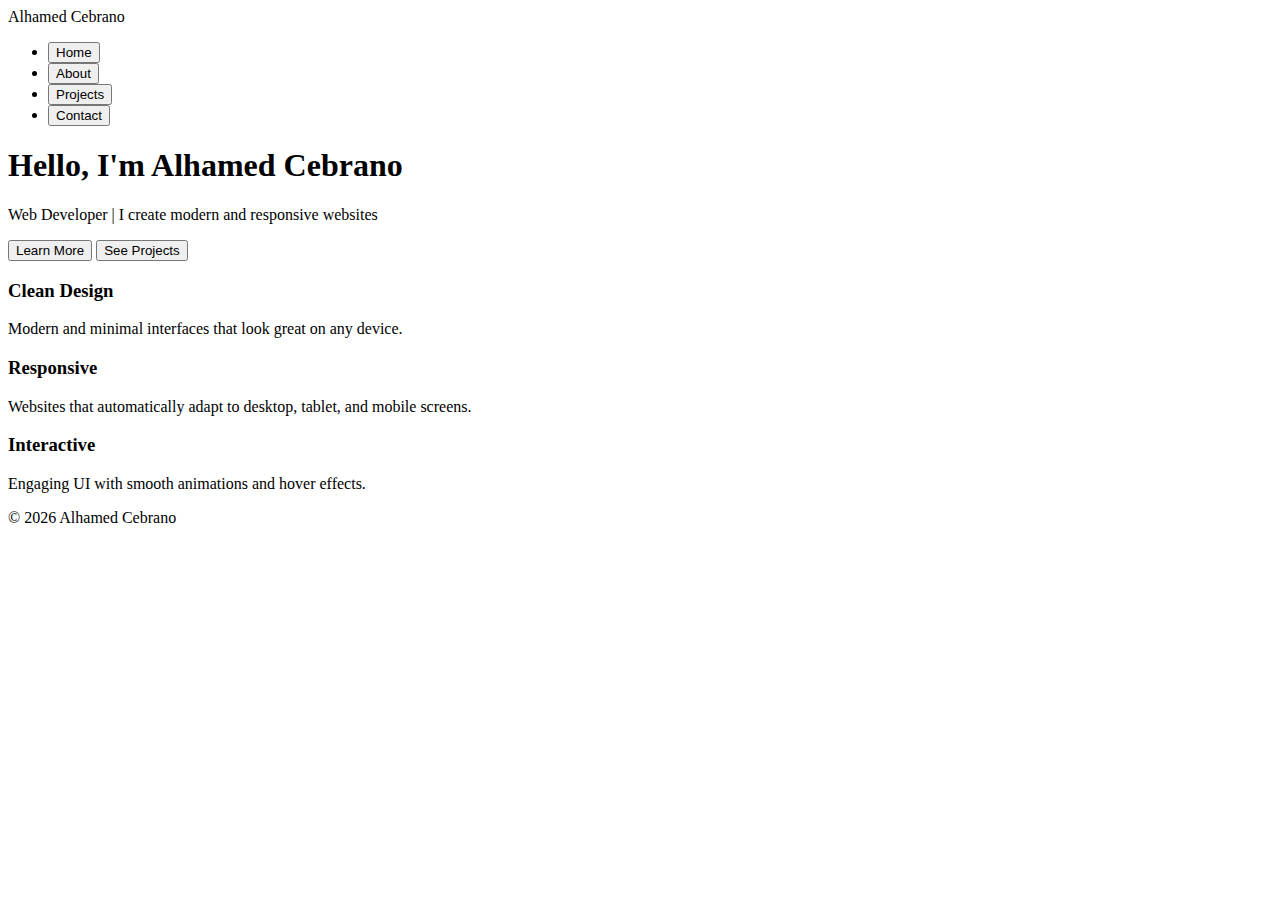
<file: index.html>
<!DOCTYPE html>
<html lang="en">
<head>
  <meta charset="UTF-8">
  <meta name="viewport" content="width=device-width, initial-scale=1.0">
  <title>Alhamed Cebrano | Portfolio</title>
  <link rel="stylesheet" href="style.css">
</head>
<body>
  <div class="page-wrapper">
    <!-- Navbar -->
    <header>
      <nav class="navbar">
        <div class="logo">Alhamed Cebrano</div>
        <ul class="nav-links">
          <li><button id="homeBtn">Home</button></li>
          <li><button id="aboutBtn">About</button></li>
          <li><button id="projectsBtn">Projects</button></li>
          <li><button id="contactBtn">Contact</button></li>
        </ul>
      </nav>
    </header>

    <!-- Main Content -->
    <main>
      <!-- Hero Section -->
      <section class="hero">
        <h1>Hello, I'm Alhamed Cebrano</h1>
        <p>Web Developer | I create modern and responsive websites</p>
        <div class="hero-buttons">
          <button id="learnMoreBtn">Learn More</button>
          <button id="projectsBtn2">See Projects</button>
        </div>
      </section>

      <!-- Features / Quick Info -->
      <section class="home-features fade-in">
        <div class="feature-card">
          <h3>Clean Design</h3>
          <p>Modern and minimal interfaces that look great on any device.</p>
        </div>
        <div class="feature-card">
          <h3>Responsive</h3>
          <p>Websites that automatically adapt to desktop, tablet, and mobile screens.</p>
        </div>
        <div class="feature-card">
          <h3>Interactive</h3>
          <p>Engaging UI with smooth animations and hover effects.</p>
        </div>
      </section>
    </main>

    <!-- Footer -->
    <footer>
      <div class="footer-container">
        <p>&copy; 2026 Alhamed Cebrano</p>
      </div>
    </footer>
  </div>

  <script src="script.js"></script>
</body>
</html>
</file>
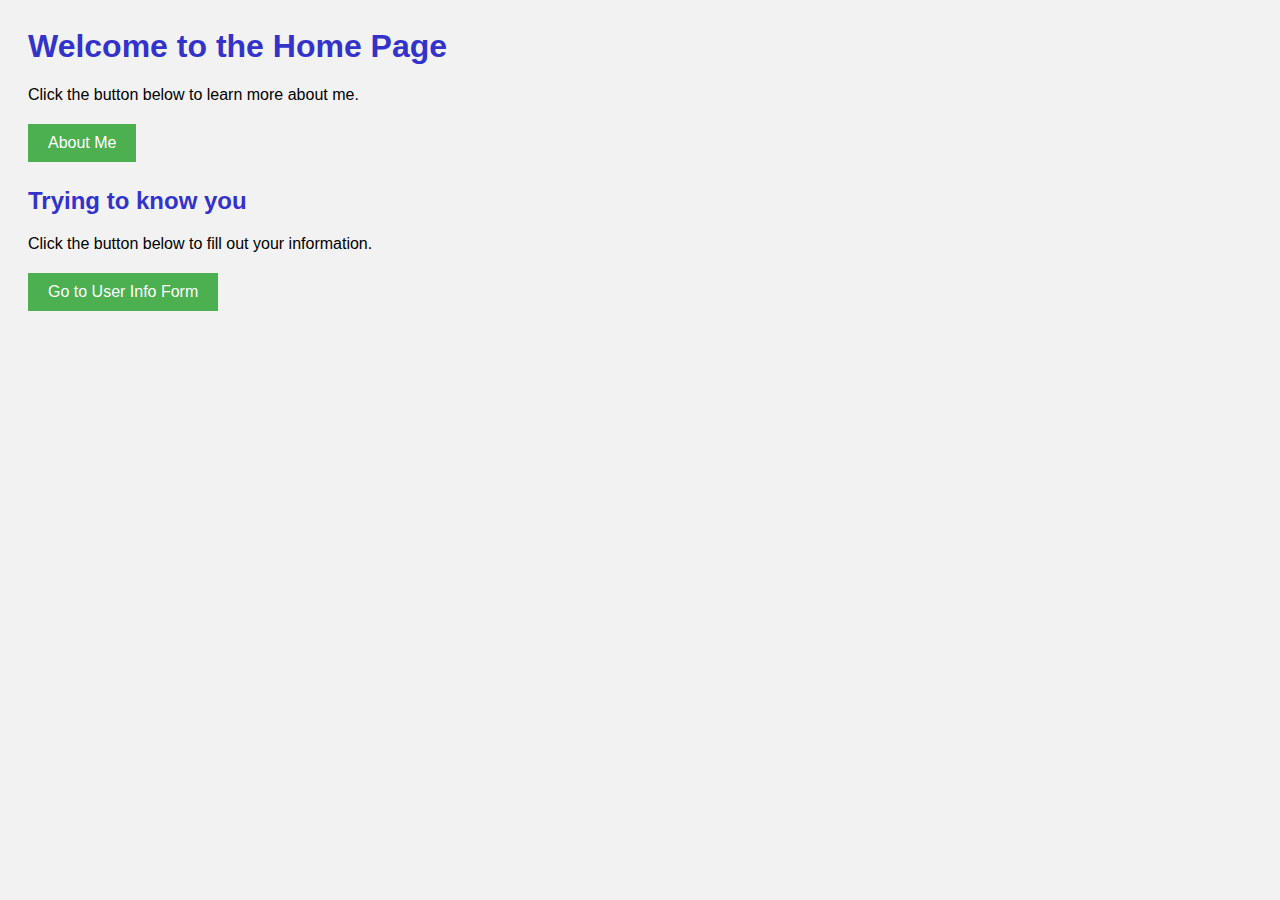
<file: WebDev_Proj/index.html>
<link rel="stylesheet" href="style.css">

<!DOCTYPE html>
<html lang="en">
<head>
  <title>Home Page</title>
</head>
<body>

<h1>Welcome to the Home Page</h1>
<p>Click the button below to learn more about me.</p>

<button id="aboutBtn">About Me</button>

<h2>Trying to know you</h2>
<p>Click the button below to fill out your information.</p>

<button id="formBtn">Go to User Info Form</button>

<script src="script.js"></script>
</body>
</html>
</file>
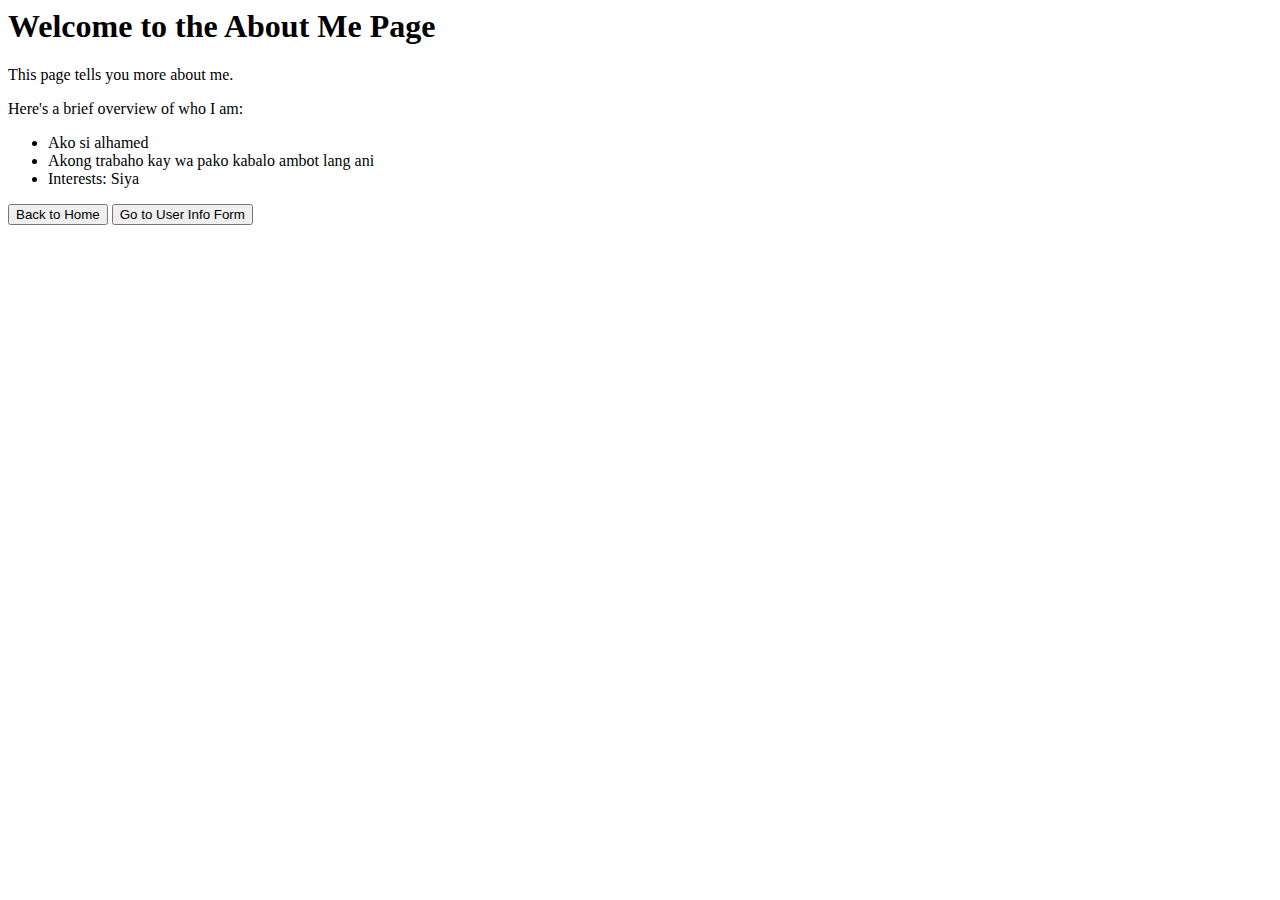
<file: aboutme.html>
<link rel="stylesheet" href="style.css">

<!DOCTYPE html>
<html lang="en">
<head>
  <title>About Me</title>
</head>
<body>

<h1>Welcome to the About Me Page</h1>
<p>This page tells you more about me.</p>

<p>Here's a brief overview of who I am:</p>
  <ul>
    <li>Ako si alhamed</li>
    <li>Akong trabaho kay wa pako kabalo ambot lang ani</li>
    <li>Interests: Siya</li>
  </ul>

<button id="homeBtn">Back to Home</button>

<button id="formBtn">Go to User Info Form</button>

<script src="script.js"></script>
</body>
</html>
</file>
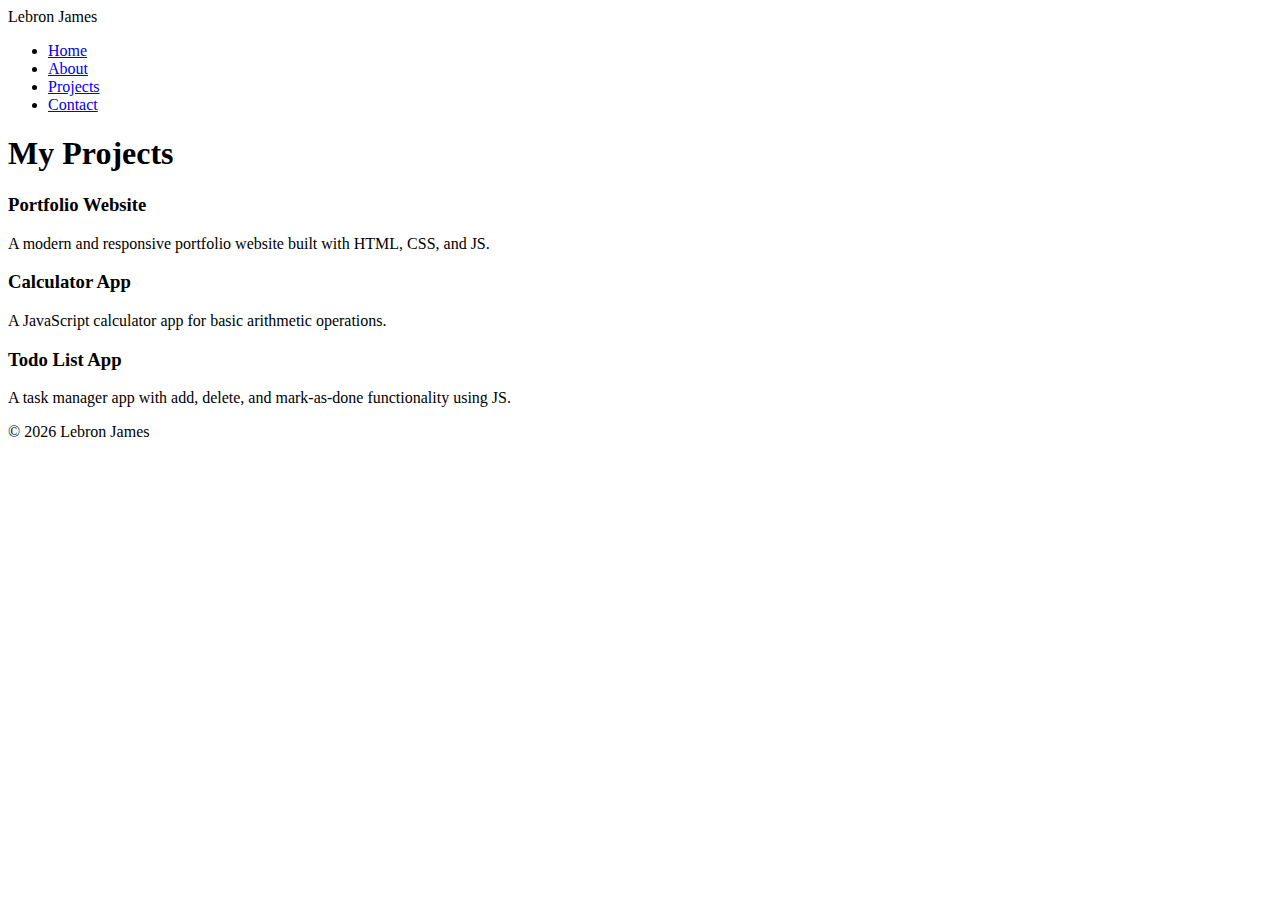
<file: projects.html>
<!DOCTYPE html>
<html lang="en">
<head>
  <meta charset="UTF-8">
  <meta name="viewport" content="width=device-width, initial-scale=1.0">
  <title>Projects | Lebron James</title>
  <link rel="stylesheet" href="style.css">
</head>
<body>
  <header>
    <nav class="navbar">
      <div class="logo">Lebron James</div>
      <ul class="nav-links">
        <li><a href="index.html">Home</a></li>
        <li><a href="about.html">About</a></li>
        <li><a href="projects.html" class="active">Projects</a></li>
        <li><a href="contact.html">Contact</a></li>
      </ul>
    </nav>
  </header>

  <main>
    <section class="projects-section">
      <h1>My Projects</h1>
      <div class="projects-grid">
        <div class="project-card">
          <h3>Portfolio Website</h3>
          <p>A modern and responsive portfolio website built with HTML, CSS, and JS.</p>
        </div>
        <div class="project-card">
          <h3>Calculator App</h3>
          <p>A JavaScript calculator app for basic arithmetic operations.</p>
        </div>
        <div class="project-card">
          <h3>Todo List App</h3>
          <p>A task manager app with add, delete, and mark-as-done functionality using JS.</p>
        </div>
      </div>
    </section>
  </main>

  <footer>
    <p>&copy; 2026 Lebron James</p>
  </footer>

  <script src="script.js"></script>
</body>
</html>
</file>
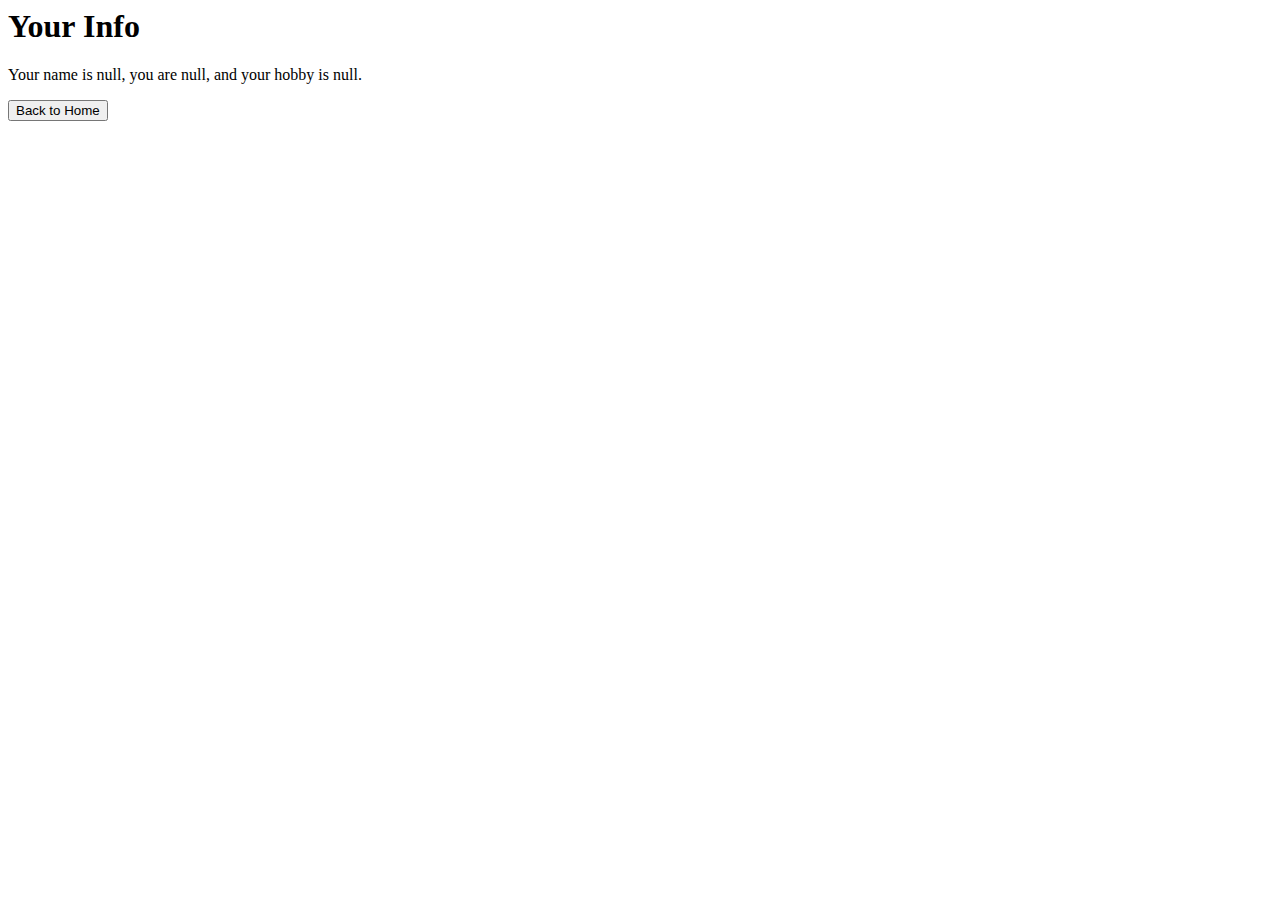
<file: result.html>
<link rel="stylesheet" href="style.css">

<!DOCTYPE html>
<html lang="en">
<head>
  <title>Result</title>
</head>
<body>

<h1>Your Info</h1>
<p id="result"></p>

<script>
  var params = window.location.search; 
  var name = new URLSearchParams(params).get('name'); 
  var sex = new URLSearchParams(params).get('sex'); 
  var hobby = new URLSearchParams(params).get('hobby'); 

  document.getElementById('result').innerHTML = 'Your name is ' + name + ', you are ' + sex + ', and your hobby is ' + hobby + '.';
</script>

<button id="homeBtn">Back to Home</button>
<script src="script.js"></script>
</body>
</html>
</file>
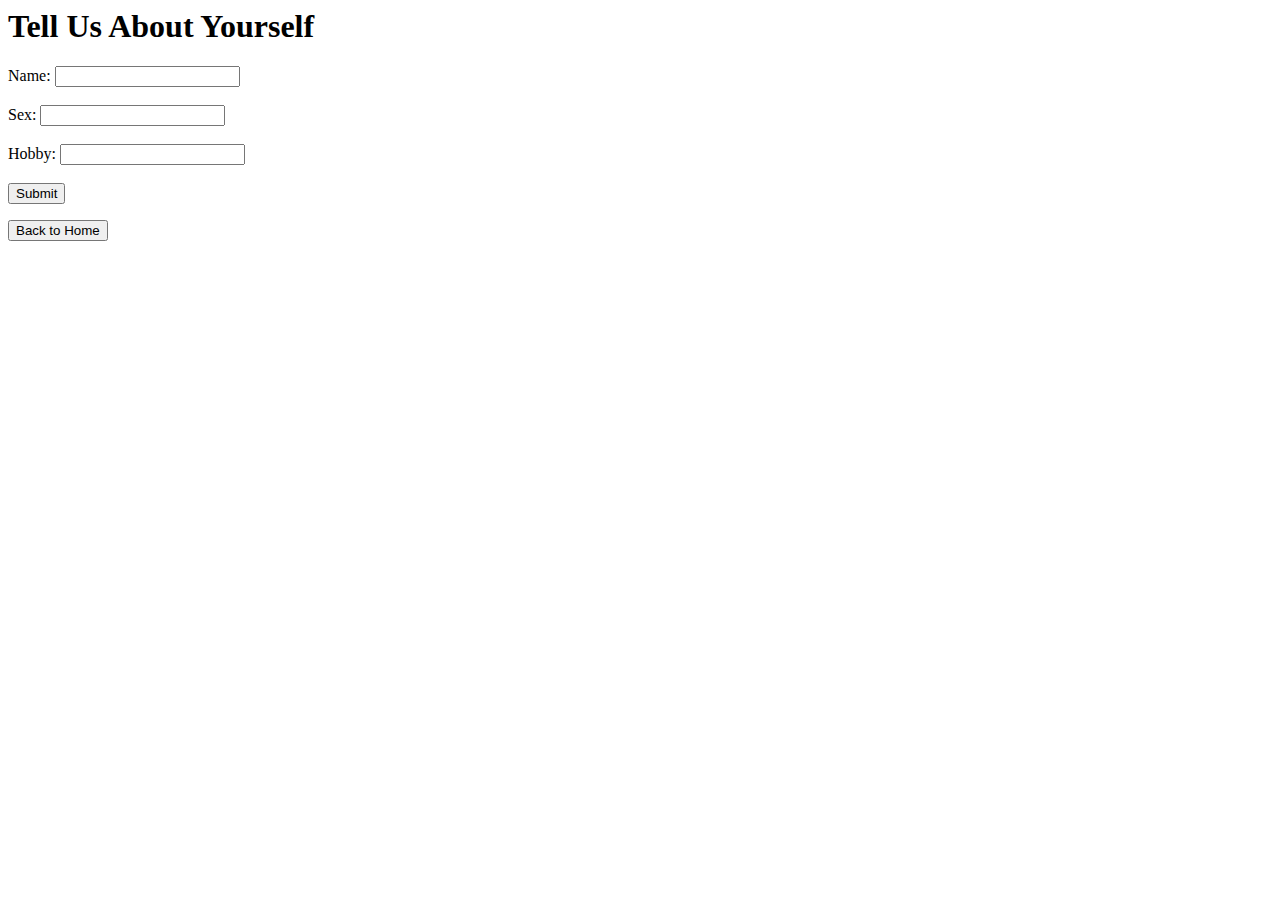
<file: userform.html>
<link rel="stylesheet" href="style.css">

<!DOCTYPE html>
<html lang="en">
<head>
  <title>User Form</title>
</head>
<body>

<h1>Tell Us About Yourself</h1>

<form action="result.html" method="GET">
  Name: <input type="text" name="name"><br><br>
  Sex: <input type="text" name="sex"><br><br>
  Hobby: <input type="text" name="hobby"><br><br>
  <button type="submit">Submit</button>
</form>

<button id="homeBtn">Back to Home</button>

<script src="script.js"></script>
</body>
</html>
</file>
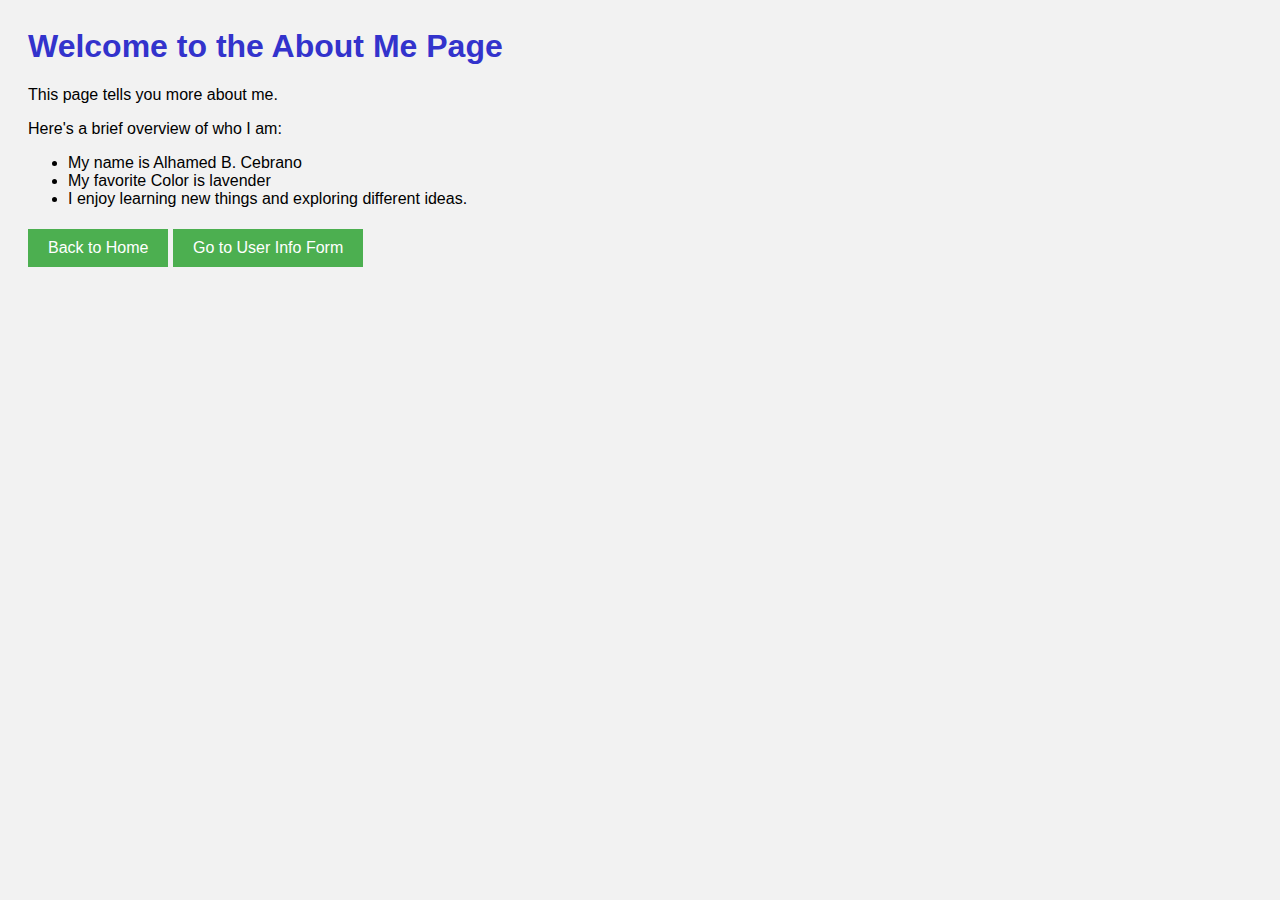
<file: WebDev_Proj/aboutme.html>
<link rel="stylesheet" href="style.css">

<!DOCTYPE html>
<html lang="en">
<head>
  <title>About Me</title>
</head>
<body>

<h1>Welcome to the About Me Page</h1>
<p>This page tells you more about me.</p>

<p>Here's a brief overview of who I am:</p>
  <ul>
    <li>My name is Alhamed B. Cebrano</li>
    <li>My favorite Color is lavender</li>
    <li>I enjoy learning new things and exploring different ideas.</li>
  </ul>

<button id="homeBtn">Back to Home</button>

<button id="formBtn">Go to User Info Form</button>

<script src="script.js"></script>
</body>
</html>
</file>
<file: style.css>
/* CONTACT PAGE STYLES */
section.page {
    display: flex;
    flex-direction: column;
    align-items: center;       /* center content horizontally */
    justify-content: center;
    padding: 40px 20px;
    text-align: center;
}

#contactForm {
    display: flex;
    flex-direction: column;
    width: 100%;
    max-width: 500px;
    gap: 15px;                 /* space between inputs */
    margin-top: 20px;
}

#contactForm input,
#contactForm textarea {
    padding: 10px 15px;
    border-radius: 5px;
    border: 1px solid #ccc;
    font-size: 16px;
    width: 100%;
    box-sizing: border-box;
}

#contactForm .btn {
    padding: 12px;
    background-color: #007BFF;  /* matches home page buttons */
    color: white;
    border: none;
    border-radius: 5px;
    cursor: pointer;
    font-size: 16px;
}

#contactForm .btn:hover {
    background-color: #0056b3;
}

/* Responsive */
@media (max-width: 600px) {
    #contactForm {
        width: 90%;
    }
}
</file>
<file: WebDev_Proj/style.css>
body {
  font-family: Arial, sans-serif;
  padding: 20px;
  background-color: #f2f2f2;
}

h1, h2 {
  color: #3333cc;
}

p {
  margin-bottom: 15px;
}

button {
  background-color: #4CAF50;
  color: white;
  padding: 10px 20px;
  border: none;
  cursor: pointer;
  font-size: 16px;
  margin: 5px 0;
}

button:hover {
  background-color: #45a049;
}
</file>
